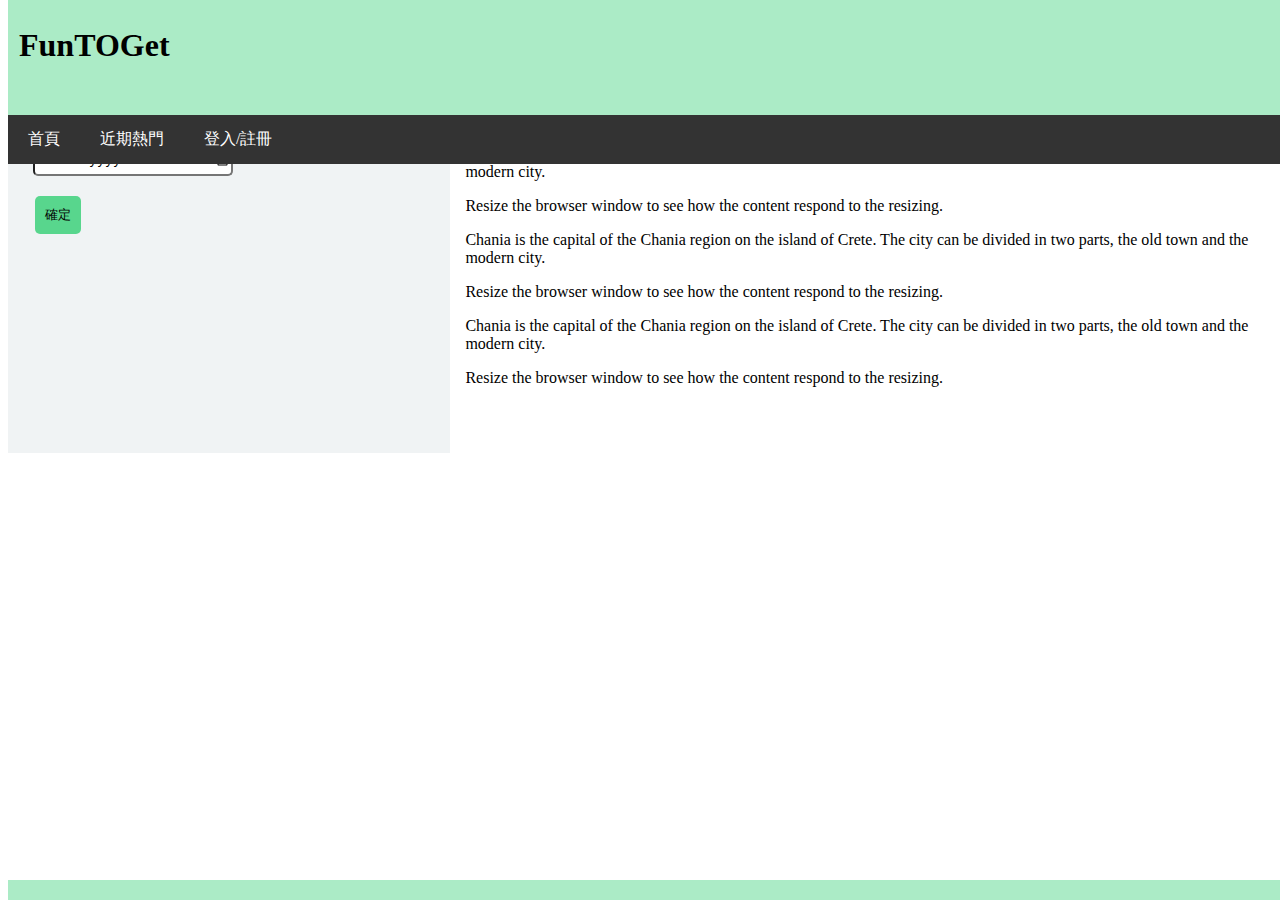
<file: WebSite2/index.html>
﻿<!DOCTYPE html>
<html>
<head>
    <meta name="viewport" content="width=device-width, initial-scale=1.0">
    <style>
                * {
                    box-sizing: border-box;
                }

                html, body {
                    height: 100%;
                }

                .header {
                    background-color: #ABEBC6;
                    border: 1px solid #ABEBC6;
                    padding: 10px;
                    height: 120px;
                    width: 100%;
                    position: fixed;
                    top: -5px;
                }
                /* the top navigation bar */
                .navbar {
                    display: flex;
                    background-color: #333;
                    width: 100%;
                    position: fixed;
                    top: 115px;
                }

                    /* the navigation bar links */
                    .navbar a {
                        color: white;
                        padding: 14px 20px;
                        text-decoration: none;
                        text-align: center;
                    }

                        /* Change color on hover */
                        .navbar a:hover {
                            background-color: #ddd;
                            color: black;
                        }

                .row {
                    display: flex;
                    flex-wrap: wrap;
                }

                .menu {
                    background-color: #F0F3F4;
                    flex: 35%;
                    float: left;
                    padding: 15px;
                    border: 0px 0px 1px 0px solid gray;
                    min-height: 100%;
                    padding-top: 50px;
                    padding-bottom: 50px;
                    overflow: hidden;
                }

                .menu1 {
                    font-weight: bold;
                }

                .meni {
                    padding: 5px 10px;
                    background-color: #F0F3F4;
                    border: 0 none;
                }

                .menj {
                    width: 200px;
                    height: 30px;
                    background-color: #FFFFFF;
                    cursor: pointer;
                    border-radius: 5px;
                }

                .menk {
                    width: 200px;
                    height: 30px;
                    background-color: #FFFFFF;
                    cursor: pointer;
                    border-radius: 5px;
                }


                input[type=button] {
                    background-color: #58D68D;
                    border: none;
                    color: #000000;
                    ;
                    padding: 10px 10px;
                    text-decoration: none;
                    margin: 4px 2px;
                    cursor: pointer;
                    border-radius: 5px;
                }

                .main {
                    flex: 65%;
                    float: left;
                    padding: 15px;
                    min-height: 100%;
                    padding-top: 50px;
                    padding-bottom: 50px;
                }

                .footer {
                    background-color: #ABEBC6;
                    padding: 10px;
                    text-align: center;
                    position: fixed;
                    width: 100%;
                    bottom: 0px;
                }

                /* Responsive layout - when the screen is less than 700px wide,
        make the two columns stack on top of each other instead of next to each other */
                @media screen and (max-width: 700px) {
                    .row, .navbar {
                        flex-direction: column;
                    }
                }
    </style>
</head>
<body>

    <div class="header">
        <h1>FunTOGet</h1>
    </div>

    <div class="navbar">
        <a href="#">首頁</a>
        <a href="#">近期熱門</a>
        <a href="login.php">登入/註冊</a>
    </div>


    <div class="row">
        <div class="menu">
            <div class="menu1">我要找樂子!</div>
            <div class="meni">
                <p><input class="menj" type="text" placeholder="輸入活動關鍵字"></p>
                <p><input class="menk" type="date"></p>
                <p><input type="button" value="確定"></p>
            </div>

        </div>

        <div class="main">
            <h1>給你不同的揪團體驗</h1>
            <p>Chania is the capital of the Chania region on the island of Crete. The city can be divided in two parts, the old town and the modern city.</p>
            <p>Resize the browser window to see how the content respond to the resizing.</p>
            <p>Chania is the capital of the Chania region on the island of Crete. The city can be divided in two parts, the old town and the modern city.</p>
            <p>Resize the browser window to see how the content respond to the resizing.</p>
            <p>Chania is the capital of the Chania region on the island of Crete. The city can be divided in two parts, the old town and the modern city.</p>
            <p>Resize the browser window to see how the content respond to the resizing.</p>
        </div>
    </div>
    <div class="footer">
    </div>
</body>
</html>
</file>
